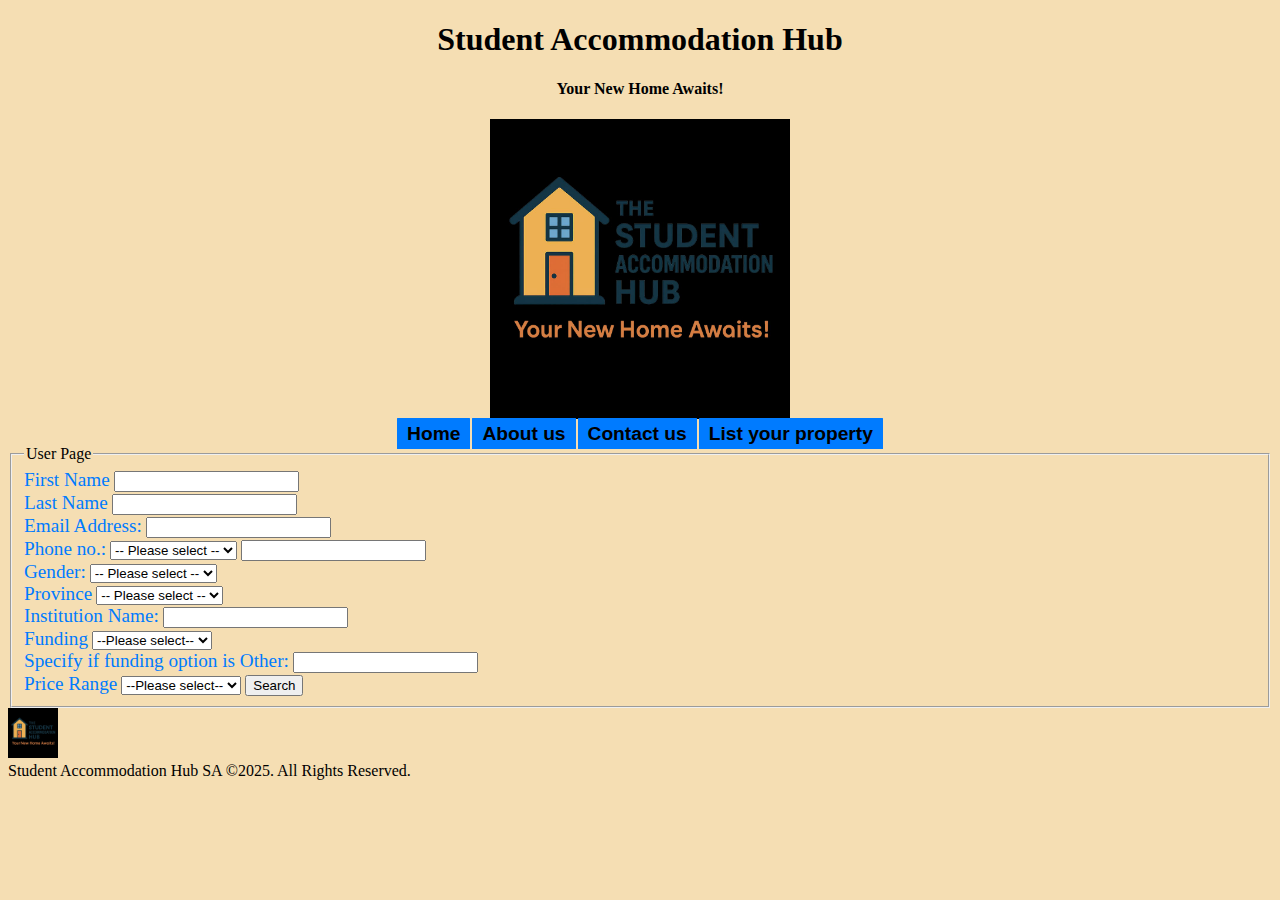
<file: index.html>
<!DOCTYPE html>
<html lang="en">
<head>
    <meta charset="UTF-8">
    <meta name="viewport" content="width=device-width, initial-scale=1.0">
    <title>Home</title>
   
    <link rel="stylesheet" href="style.css">
</head>
<body>
  <h1>Student Accommodation Hub</h1>
  <h4>Your New Home Awaits!</h4>
<div style="text-align: center;">
  <img src="Images/The Student Accommodation Hub Logo.jpg" alt="Company Logo" width="300" />
</div>
    <ul class="nav">
        <li><a href="index.html">Home</a></li>
        <li><a href="aboutus.html">About us</a></li>
        <li><a href="contactus.html">Contact us</a></li>
        <li><a href="List your property.html">List your property</a></li>
    </ul>
      
      <!--This is a user page-->
<form action="/action.php">
    <fieldset>
      <legend>User Page</legend>
      
      <label>First Name</label>
      <input type="text" required /></br>
      <label>Last Name</label>
      <input type="text" required /></br>
      <label>Email Address:</label>
      <input type="text" required /></br>
      <label>Phone no.:</label>
      <select>
        <option>-- Please select --</option>
        <option>+226</option>
        <option>+27</option>
        </select>
        <input type="number" required /></br>
        <label>Gender:</label>
        <select>
          <option>-- Please select --</option>
          <option>Female</option>
          <option>Male</option>
          </select></br>
          <label>Province</label>
     <select>
             <option>-- Please select --</option>
             <option>Eastern Cape</option>
             <option>Free State</option>
              <option>Gauteng</option>
              <option>Kwazulu-Natal</option>
              <option>Limpopo</option>
              <option>Mpumalanga</option>
              <option>North West</option>
              <option>Northern Cape</option>
              <option>Western Cape</option>
     </select><br>
     <label>Institution Name:</label>
     <input type="text" required /></br>
     <label>Funding</label>
      <select>
               <option>--Please select--</option>
              <option>Self-Funded</option>
              <option>Bursary</option>
              <option>Other</option>
      </select><br>
              <label>Specify if funding option is Other:</label>
              <input type="text" required /></br>
      <label>Price Range</label>
      <select>
        <option>--Please select--</option>
        <option>R1500-R2000</option>
        <option>R2100-R2800</option>
        <option>R2900-R3700</option>
        <option>R3800-R5000</option>

      </select>

        
          <input type="button" value="Search" />
          </fieldset>

          <!--Header Information starts Here-->
          <header>
            <img src="Images/The Student Accommodation Hub Logo.jpg" alt="Company Logo" width="50" />
          </header>
          <!--Header Information ends here-->

          <!--This is my static footer-->
          <footer>Student Accommodation Hub SA &copy;2025. All Rights Reserved.</footer>

<script src="script.js"></script>
</body>
</html>
</file>
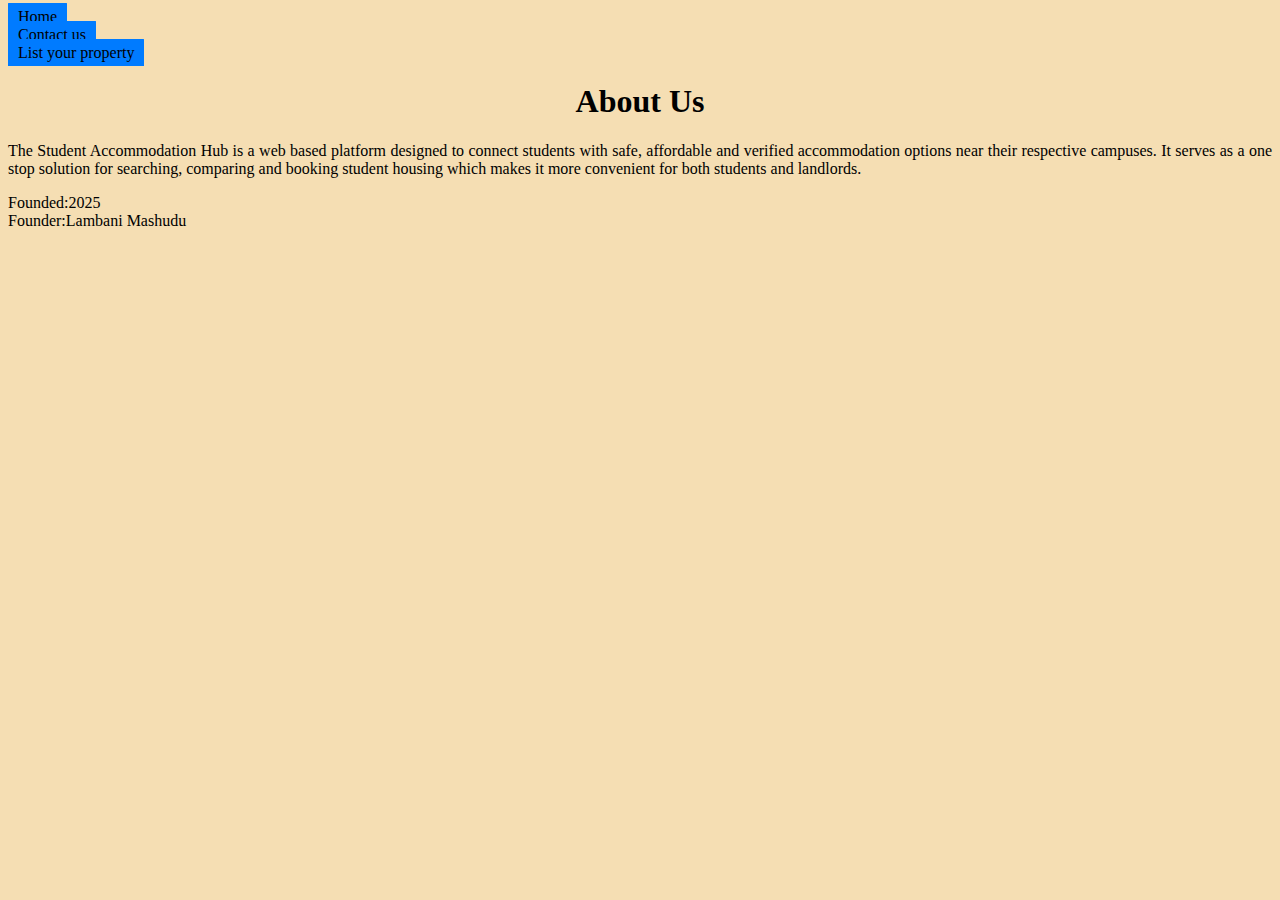
<file: aboutus.html>
<!DOCTYPE html>
<html lang="en">

<head>
    <meta charset="UTF-8">
    <meta name="viewport" content="width=device-width, initial-scale=1.0">
    <title>About Us</title>
    <link rel="stylesheet" href="style.css">
</head>

<body>
    <li><a href="index.html">Home</a></li>
    <li><a href="contactus.html">Contact us</a></li>
    <li><a href="List your property.html">List your property</a></li>
<h1>About Us</h1>
    <p>The Student Accommodation Hub is a web based platform designed to connect students with safe, affordable and
        verified accommodation options near their respective campuses. It serves as a one stop solution for searching,
        comparing and booking student housing which makes it more convenient for both students and landlords.
    </p>
</body>
<p>Founded:2025<br>
    Founder:Lambani Mashudu
</p>
</html>
</file>
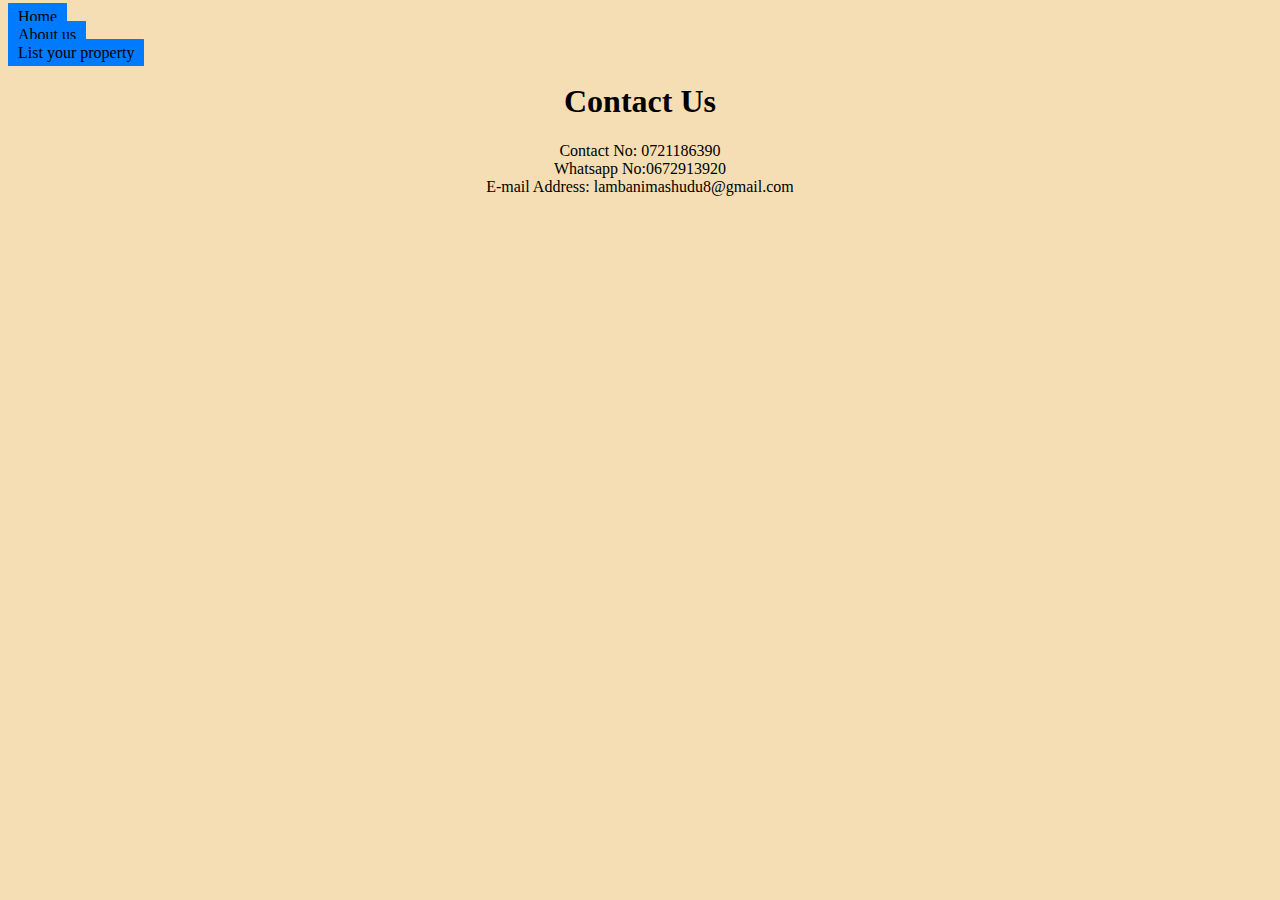
<file: contactus.html>
<!DOCTYPE html>
<html lang="en">
<head>
    <meta charset="UTF-8">
    <meta name="viewport" content="width=device-width, initial-scale=1.0">
    <title>Contact Us</title>
    <link rel="stylesheet" href="style.css">
</head>
<body>
    <li><a href="index.html">Home</a></li>
    <li><a href="aboutus.html">About us</a></li>
    <li><a href="List your property.html">List your property</a></li>
<h1> Contact Us </h1>
<p style="text-align: center;"> Contact No: 0721186390 <br>
    Whatsapp No:0672913920 <br>
    E-mail Address: lambanimashudu8@gmail.com        
</p>
</body>
</html>
</file>
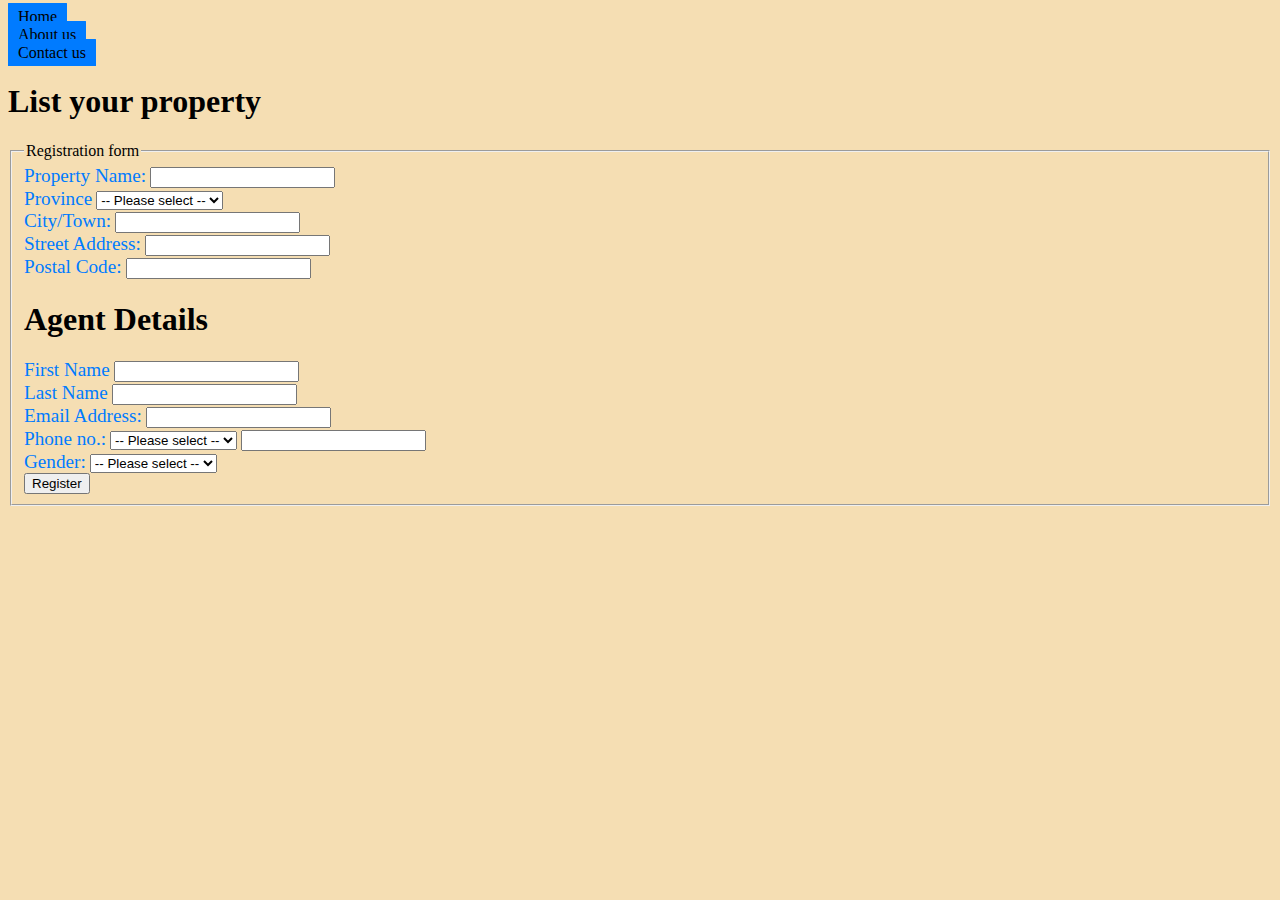
<file: listyourproperty.html>
<!DOCTYPE html>
<html lang="en">
<head>
    <meta charset="UTF-8">
    <meta name="viewport" content="width=device-width, initial-scale=1.0">
    <title>List your property</title>
    <link rel="stylesheet" href="style.css">
</head>

<body>
  <li>
    <a href="index.html">Home</a></li>
        <li><a href="aboutus.html">About us</a></li>
        <li><a href="contactus.html">Contact us</a>
  </li>
 <h1 style="text-align: left;">List your property</h1> 
 
 <!--This is a registration form-->
 <form action="/action.php">
    <fieldset>
        <legend>Registration form</legend>
        <label>Property Name:</label>
        <input type="text" required /></br>
        <label>Province</label>
        <select>
            <option>-- Please select --</option>
            <option>Eastern Cape</option>
            <option>Free State</option>
             <option>Gauteng</option>
             <option>Kwazulu-Natal</option>
             <option>Limpopo</option>
             <option>Mpumalanga</option>
             <option>North West</option>
             <option>Northern Cape</option>
             <option>Western Cape</option>
    </select><br>
    <label>City/Town:</label>
    <input type="text" required /></br>
    <label>Street Address:</label>
    <input type="text" required /></br>
    <label>Postal Code:</label>
    <input type="text" required /></br>

    <h1 style="text-align: left;">Agent Details</h1>
    <label>First Name</label>
    <input type="text" required /></br>
    <label>Last Name</label>
    <input type="text" required /></br>
    <label>Email Address:</label>
    <input type="text" required /></br>
    <label>Phone no.:</label>
    <select>
      <option>-- Please select --</option>
      <option>+226</option>
      <option>+27</option>
      </select>
      <input type="number" required /></br>
      <label>Gender:</label>
      <select>
        <option>-- Please select --</option>
        <option>Female</option>
        <option>Male</option>
        </select></br>
<input type="button" value="Register" /><br>
</body>
</html>
</file>
<file: style.css>
body {
    background-color: wheat;
}

h1 {
    color: black;
    text-align: center;
}

h4 {
    color: black;
    text-align: center;
}

ul {
    text-align: left;
    font-family: Arial, Helvetica, sans-serif;
    font-size: larger;
}

label {
    color: #007bff;
    font-size: larger;
    font-family: Cambria, Cochin, Georgia, Times, 'Times New Roman', serif;
}

a {
    padding: 5px 10px;
    background: #007bff;
    color: white;
    border-radius: 0.5px;
    text-decoration: none;
    transition: 0.3s;
}

a:hover {
    background: #0056b3;  
}

.nav {
    list-style: none;
    padding: 0%;
    margin: 0%;
    display:flex;
    justify-content: center;
}

.nav li {
    margin: 0 1px;
}

.nav a {
    text-decoration: none;
    color: black;
    font-weight: bold;
}

* {
    text-align:justify;
    color: black;
  }

  a {
    position: relative;
    text-decoration: none;
    color: #000;
    background-color: #007bff;
  }

  a::after {
    content: "";
    position: absolute;
    left:0%;
    bottom: 0%;
    width: 0%;
    height: fit-content;
    background-color: #000;
    transition: width 0.3s ease;
  }

  a:hover::after {
    width: 100%;
  }

  a:hover {
    background-color: wheat;
    color: #007bff;
  }
</file>
